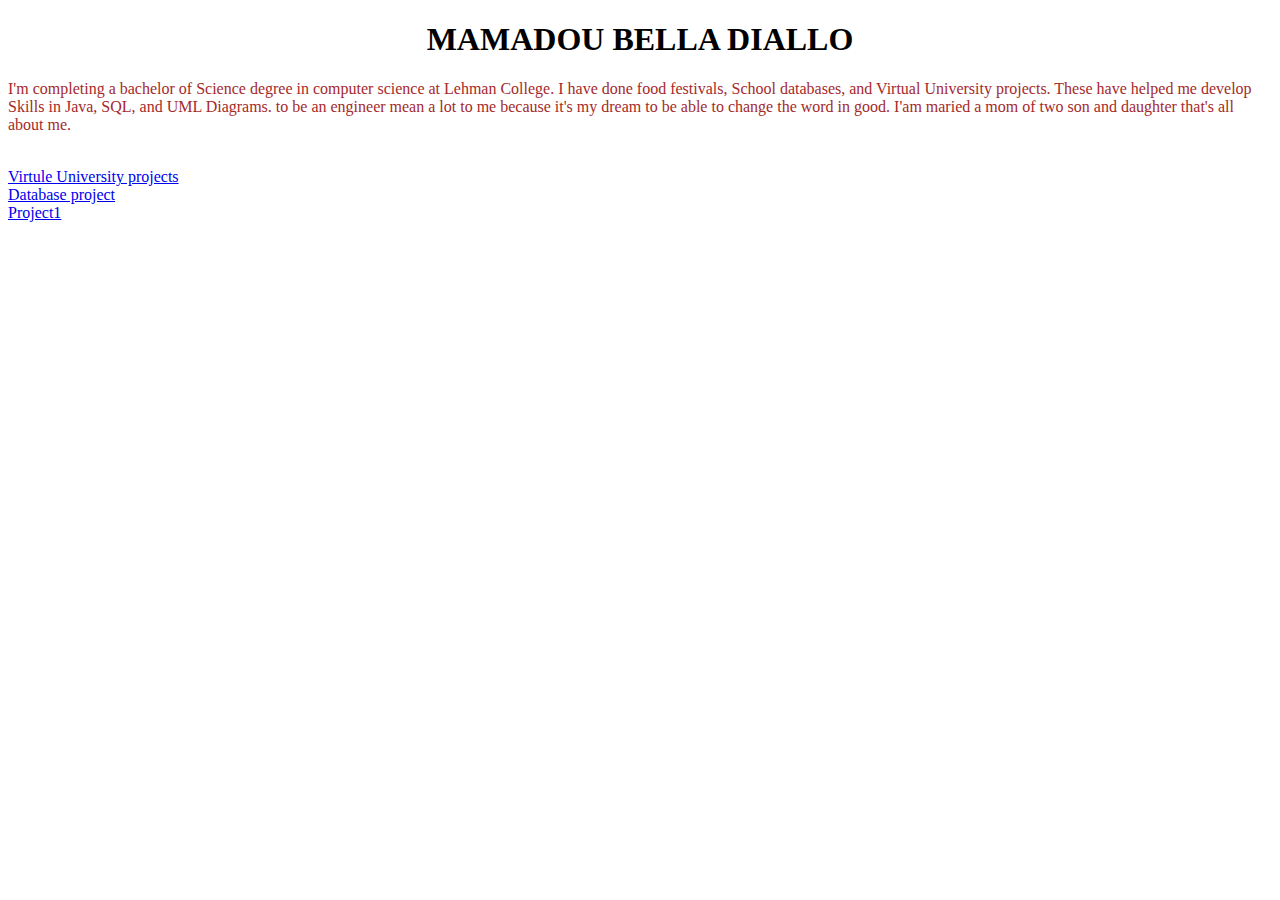
<file: about.html>
<!DOCTYPE html>
<html>
    <head>
        <link href="styles.css" rel="stylesheet" type="text/css">
    </head>
    <h1>Mamadou Bella Diallo</h1>
    <p>I'm completing a bachelor of Science degree in computer science at Lehman College.
         I have done food festivals, School databases, and Virtual University projects.
         These have helped me develop Skills in Java, SQL, and UML Diagrams.
         to be an engineer mean a lot to me because it's my dream to be able to change the word in good.
         I'am maried a mom of two son and daughter that's all about me.
    </p>
    <br>
    <a href="https://miro.com/app/board/uXjVP6tIg_M=/?share_link_id=649166608271">Virtule University projects</a>
    <br>
    <a href="https://lccuny-my.sharepoint.com/:u:/g/personal/mamadou_diallo19_lc_cuny_edu/EbKLuBugJodPtDT_wtzmASQBjsaGZKJ_MyayPlN2k9mQQw?e=BVmzOr">Database project</a>
    <br>
    <a href="index.html">Project1</a>
</html>
</file>
<file: styles.css>
h1{
    text-transform: uppercase;
    text-align: center;
    
}
p{
    color: brown;
    
}
</file>
